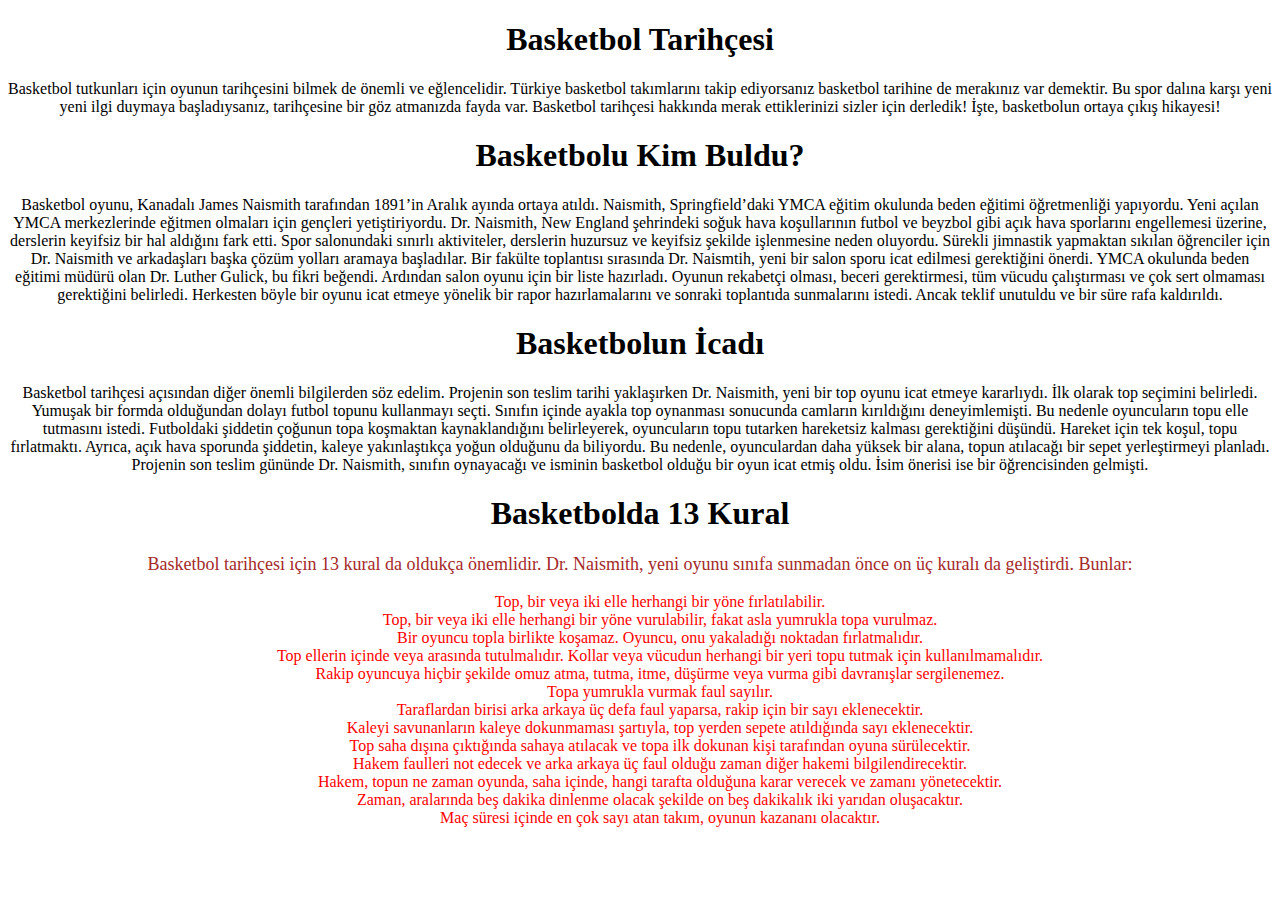
<file: sekmeler/tarihce.html>
<!DOCTYPE html>
<html>
<head>
    <title>Basketbol Tarihçesi Nedir? Basketbolu Kim Buldu?</title>
    <style>
        h1{text-align: center;}
        p{text-align: center;
        font-size: 16px;}
        ul{text-decoration: none;
        text-align: center;
    list-style-type:none;}
    ul li{text-align: center;
    color: red;}
    #ozel{font-size: 18px;
    text-align: center;
color: brown;}
    </style>
</head>
<body>
    <h1>Basketbol Tarihçesi</h1>
    <p>Basketbol tutkunları için oyunun tarihçesini bilmek de önemli ve eğlencelidir. Türkiye basketbol takımlarını takip ediyorsanız basketbol tarihine de merakınız var demektir. Bu spor dalına karşı yeni yeni ilgi duymaya başladıysanız, tarihçesine bir göz atmanızda fayda var. Basketbol tarihçesi hakkında merak ettiklerinizi sizler için derledik! İşte, basketbolun ortaya çıkış hikayesi!</p>
    <h1>Basketbolu Kim Buldu?</h1>
    <p>Basketbol oyunu, Kanadalı James Naismith tarafından 1891’in Aralık ayında ortaya atıldı. Naismith, Springfield’daki YMCA eğitim okulunda beden eğitimi öğretmenliği yapıyordu. Yeni açılan YMCA merkezlerinde eğitmen olmaları için gençleri yetiştiriyordu. Dr. Naismith, New England şehrindeki soğuk hava koşullarının futbol ve beyzbol gibi açık hava sporlarını engellemesi üzerine, derslerin keyifsiz bir hal aldığını fark etti. Spor salonundaki sınırlı aktiviteler, derslerin huzursuz ve keyifsiz şekilde işlenmesine neden oluyordu. Sürekli jimnastik yapmaktan sıkılan öğrenciler için Dr. Naismith ve arkadaşları başka çözüm yolları aramaya başladılar.

        Bir fakülte toplantısı sırasında Dr. Naismtih, yeni bir salon sporu icat edilmesi gerektiğini önerdi. YMCA okulunda beden eğitimi müdürü olan Dr. Luther Gulick, bu fikri beğendi. Ardından salon oyunu için bir liste hazırladı. Oyunun rekabetçi olması, beceri gerektirmesi, tüm vücudu çalıştırması ve çok sert olmaması gerektiğini belirledi. Herkesten böyle bir oyunu icat etmeye yönelik bir rapor hazırlamalarını ve sonraki toplantıda sunmalarını istedi. Ancak teklif unutuldu ve bir süre rafa kaldırıldı.</p>
    <h1>Basketbolun İcadı</h1>
    <p>Basketbol tarihçesi açısından diğer önemli bilgilerden söz edelim. Projenin son teslim tarihi yaklaşırken Dr. Naismith, yeni bir top oyunu icat etmeye kararlıydı. İlk olarak top seçimini belirledi. Yumuşak bir formda olduğundan dolayı futbol topunu kullanmayı seçti. Sınıfın içinde ayakla top oynanması sonucunda camların kırıldığını deneyimlemişti. Bu nedenle oyuncuların topu elle tutmasını istedi. Futboldaki şiddetin çoğunun topa koşmaktan kaynaklandığını belirleyerek, oyuncuların topu tutarken hareketsiz kalması gerektiğini düşündü. Hareket için tek koşul, topu fırlatmaktı. Ayrıca, açık hava sporunda şiddetin, kaleye yakınlaştıkça yoğun olduğunu da biliyordu. Bu nedenle, oyunculardan daha yüksek bir alana, topun atılacağı bir sepet yerleştirmeyi planladı. Projenin son teslim gününde Dr. Naismith, sınıfın oynayacağı ve isminin basketbol olduğu bir oyun icat etmiş oldu. İsim önerisi ise bir öğrencisinden gelmişti.</p>
    <h1>Basketbolda 13 Kural</h1>
    <p id="ozel" >Basketbol tarihçesi için 13 kural da oldukça önemlidir. Dr. Naismith, yeni oyunu sınıfa sunmadan önce on üç kuralı da geliştirdi. Bunlar:</p>
    <ul>
       <li> Top, bir veya iki elle herhangi bir yöne fırlatılabilir.</li>
       <li> Top, bir veya iki elle herhangi bir yöne vurulabilir, fakat asla yumrukla topa vurulmaz.</li>
        <li> Bir oyuncu topla birlikte koşamaz. Oyuncu, onu yakaladığı noktadan fırlatmalıdır.</li>
            <li> Top ellerin içinde veya arasında tutulmalıdır. Kollar veya vücudun herhangi bir yeri topu tutmak için kullanılmamalıdır.</li>
                <li> Rakip oyuncuya hiçbir şekilde omuz atma, tutma, itme, düşürme veya vurma gibi davranışlar sergilenemez.</li>
        <li>  Topa yumrukla vurmak faul sayılır.</li>
            <li> Taraflardan birisi arka arkaya üç defa faul yaparsa, rakip için bir sayı eklenecektir.</li>
                <li> Kaleyi savunanların kaleye dokunmaması şartıyla, top yerden sepete atıldığında sayı eklenecektir.</li>
                    <li>  Top saha dışına çıktığında sahaya atılacak ve topa ilk dokunan kişi tarafından oyuna sürülecektir.</li>
                        <li> Hakem faulleri not edecek ve arka arkaya üç faul olduğu zaman diğer hakemi bilgilendirecektir.</li>
                            <li> Hakem, topun ne zaman oyunda, saha içinde, hangi tarafta olduğuna karar verecek ve zamanı yönetecektir.</li>
        <li> Zaman, aralarında beş dakika dinlenme olacak şekilde on beş dakikalık iki yarıdan oluşacaktır.</li>
            <li> Maç süresi içinde en çok sayı atan takım, oyunun kazananı olacaktır.</li>
    </ul>

</body>
</html>
</file>
